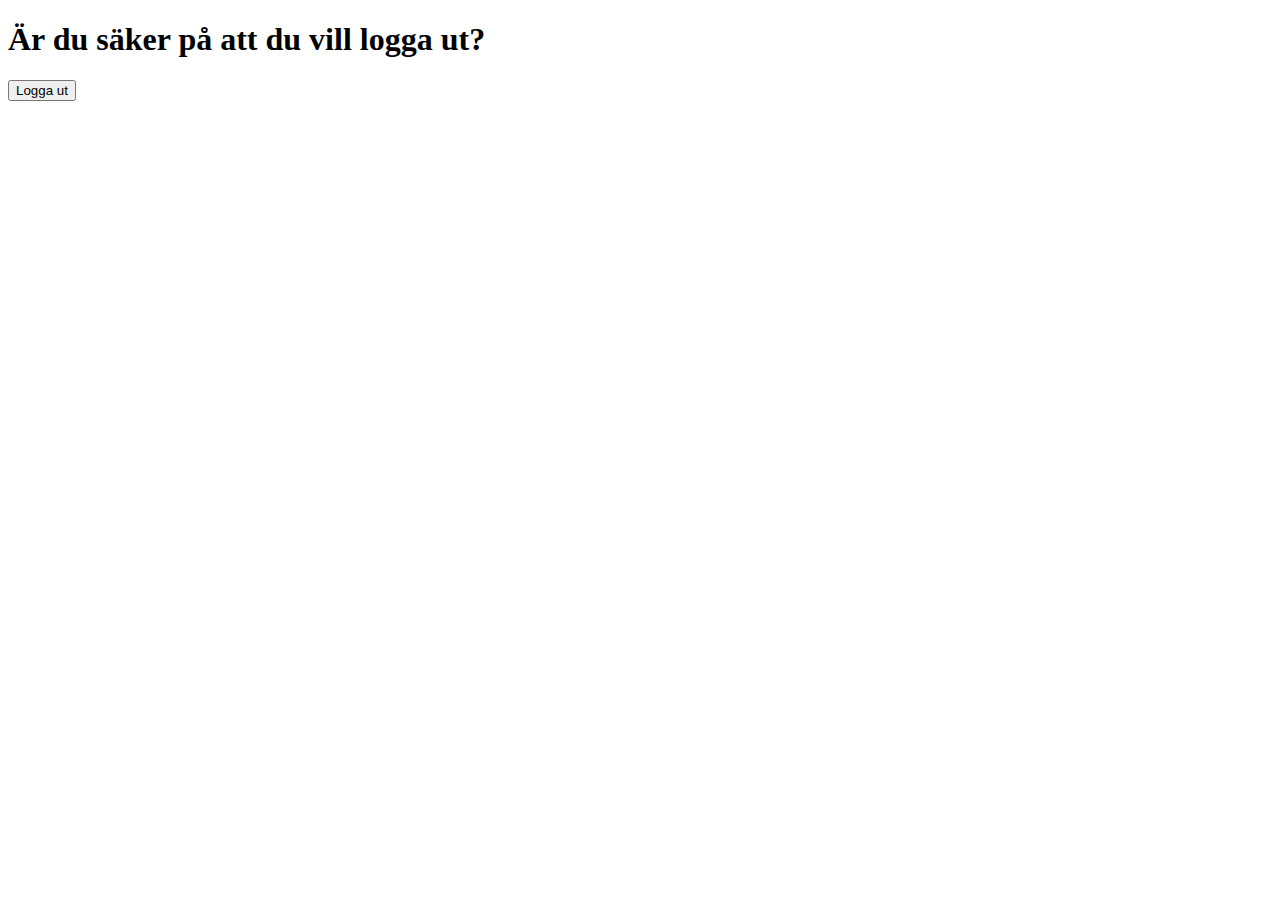
<file: projekt/fitnesslink/templates/logout.html>
<!DOCTYPE html>
<html lang="sv">
<head>
    <meta charset="UTF-8">
    <meta name="viewport" content="width=device-width, initial-scale=1.0">
    <title>Utloggning</title>
</head>
<body>
    <h1>Är du säker på att du vill logga ut?</h1>
    <form action="/logout" method="GET">
        <input type="submit" value="Logga ut">
    </form>            
</body>
</html>
</file>
